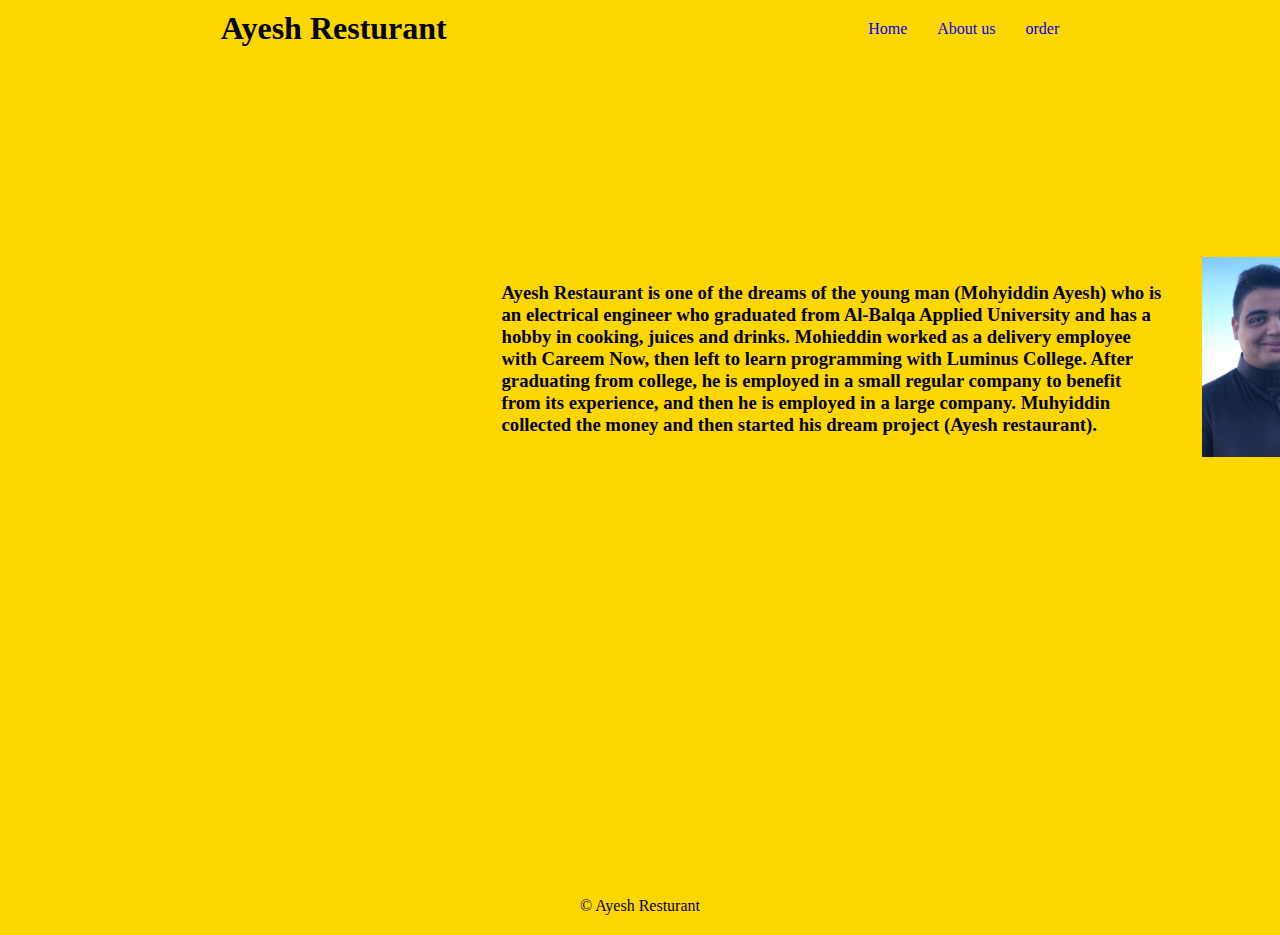
<file: about.html>
<!DOCTYPE html>
<html lang="en">

<head>
    <meta charset="UTF-8">
    <meta http-equiv="X-UA-Compatible" content="IE=edge">
    <meta name="description" content="Ayesh Resturant" />
    <meta name="viewport" content="width=device-width, initial-scale=1.0">
    <title>About Us</title>
    <link rel="stylesheet" href="./style.css" />
</head>

<body>
    <div class="header">
        <h1>Ayesh Resturant</h1>
        <ul>
            <li><a href="./index.html">Home</a></li>
            <li><a href="./about.html">About us</a></li>
            <li><a href="https://www.careem.com/">order</a></li>
        </ul>
    </div>

    <div class="main-about">
        <div class="artical">
            <h3>Ayesh Restaurant is one of the dreams of the young man (Mohyiddin Ayesh) who is an electrical engineer
                who
                graduated from Al-Balqa Applied University and has a hobby in cooking, juices and drinks. Mohieddin
                worked
                as a delivery employee with Careem Now, then left to learn programming with Luminus College. After
                graduating from college, he is employed in a small regular company to benefit from its experience, and
                then
                he is employed in a large company. Muhyiddin collected the money and then started his dream project
                (Ayesh
                restaurant).</h3>
            <div>
                <img src="./myphoto.jpg" width="200" height="200">
            </div>
        </div>
    </div>


    <div class="foter">
        <p>&copy; Ayesh Resturant</p>
    </div>

    <body>

</html>
</file>
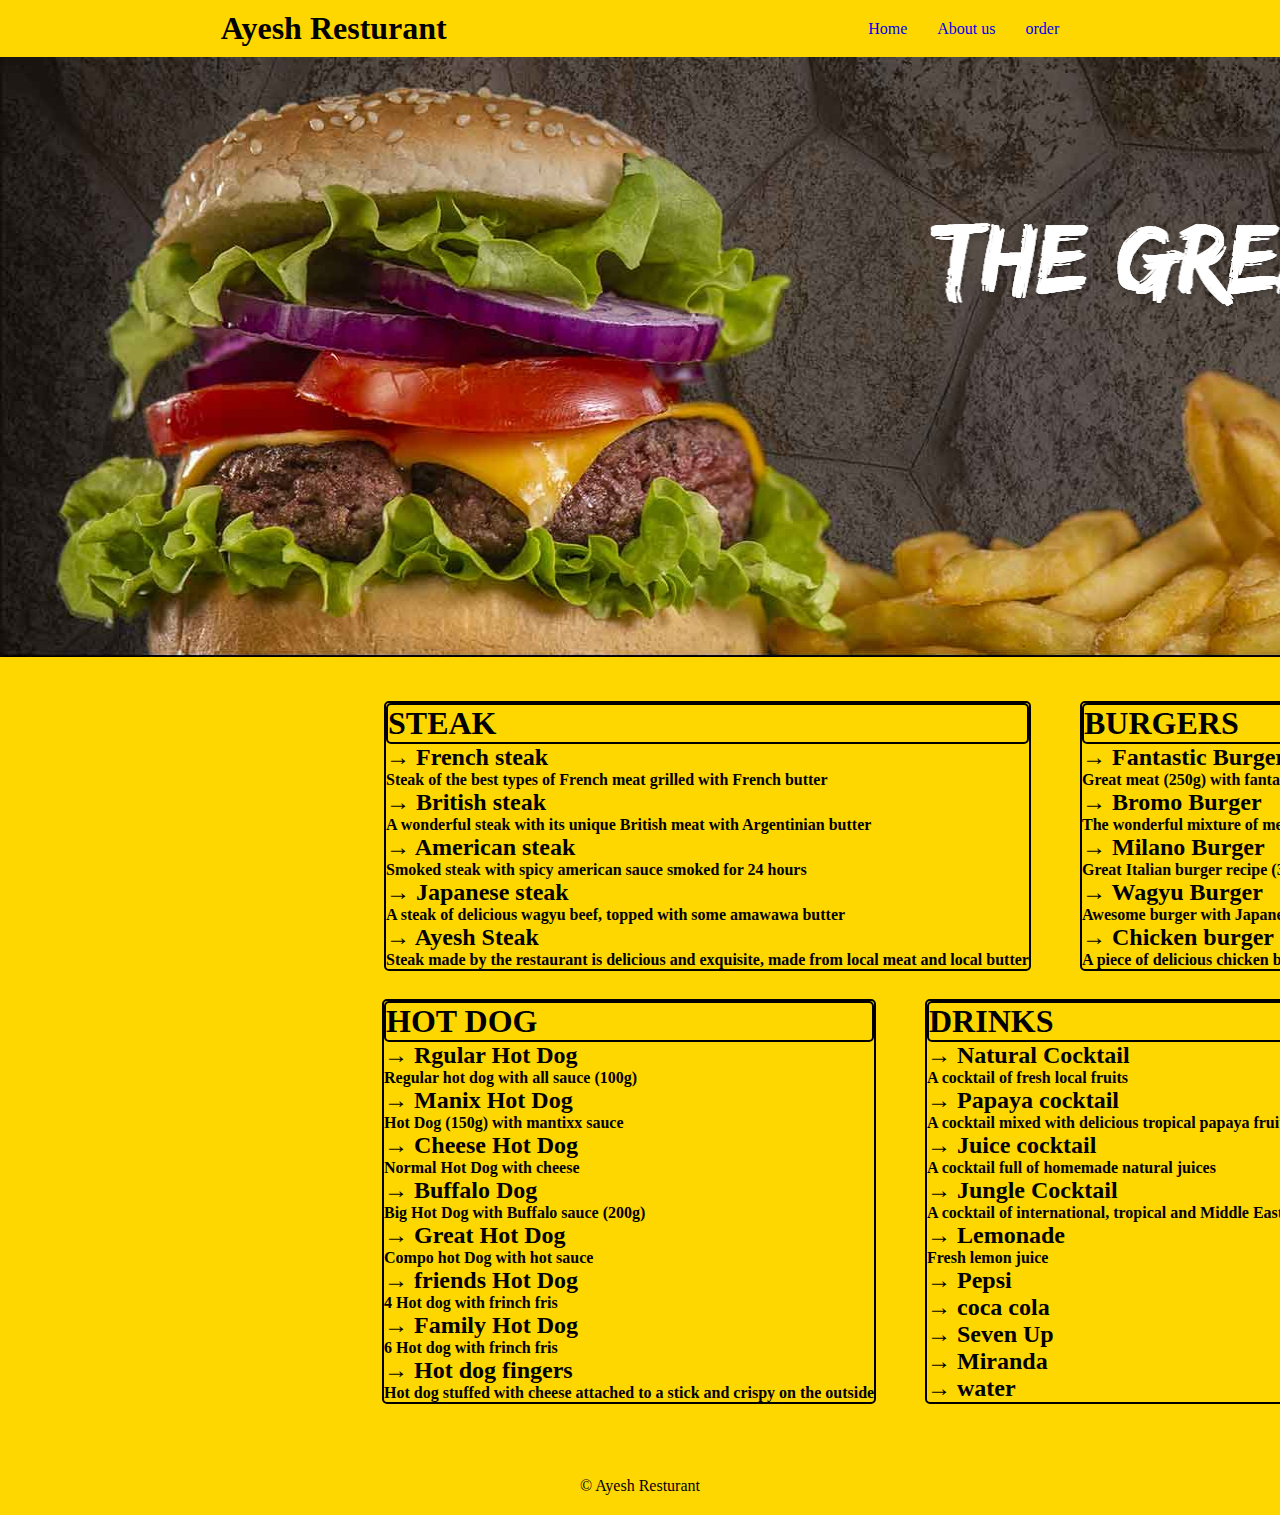
<file: menu.html>
<!DOCTYPE html>
<html lang="en">

<head>
    <meta charset="UTF-8">
    <meta http-equiv="X-UA-Compatible" content="IE=edge">
    <meta name="description" content="Ayesh Resturant" />
    <meta name="viewport" content="width=device-width, initial-scale=1.0">
    <title>Menu</title>
    <link rel="stylesheet" href="./style.css" />
</head>

<body>

    <div class="header">
        <h1>Ayesh Resturant</h1>
        <ul>
            <li><a href="./index.html">Home</a></li>
            <li><a href="./about.html">About us</a></li>
            <li><a href="https://www.careem.com/">order</a></li>
        </ul>
    </div>
    <div class="main-menu">
        <div>
            <img src="./menu.jpg" width="1903" height="600">
        </div>
        <div class="menu-tables">
            <div class="burgers">
                <table>
                    <h1>BURGERS</h1>
                    <h2> &rarr; Fantastic Burger </h2>
                    <h4>Great meat (250g) with fantastic sauce</h4>
                    <h2> &rarr; Bromo Burger </h2>
                    <h4>The wonderful mixture of meat (250g) with Bromo sauce</h4>
                    <h2> &rarr; Milano Burger </h2>
                    <h4>Great Italian burger recipe (300g)</h4>
                    <h2> &rarr; Wagyu Burger </h2>
                    <h4>Awesome burger with Japanese meat (200g)</h4>
                    <h2> &rarr; Chicken burger </h2>
                    <h4>A piece of delicious chicken burger with chicken sauce (250g)</h4>
                </table>
            </div>
        </div>
        <div class="menu-tables-1">
            <div class="hot-dog">
                <table>
                    <h1>HOT DOG</h1>
                    <h2> &rarr; Rgular Hot Dog </h2>
                    <h4>Regular hot dog with all sauce (100g)</h4>
                    <h2> &rarr; Manix Hot Dog </h2>
                    <h4>Hot Dog (150g) with mantixx sauce</h4>
                    <h2> &rarr; Cheese Hot Dog</h2>
                    <h4> Normal Hot Dog with cheese</h4>
                    <h2> &rarr; Buffalo Dog </h2>
                    <h4>Big Hot Dog with Buffalo sauce (200g)</h4>
                    <h2> &rarr; Great Hot Dog </h2>
                    <h4>Compo hot Dog with hot sauce</h4>
                    <h2> &rarr; friends Hot Dog </h2>
                    <h4>4 Hot dog with frinch fris</h4>
                    <h2> &rarr; Family Hot Dog </h2>
                    <h4>6 Hot dog with frinch fris</h4>
                    <h2> &rarr; Hot dog fingers </h2>
                    <h4>Hot dog stuffed with cheese attached to a stick and crispy on the outside</h4>
                </table>
            </div>
        </div>

        <div class="menu-tables-2">
            <div class="steak">
                <table>
                    <h1>STEAK</h1>
                    <h2> &rarr; French steak </h2>
                    <h4>Steak of the best types of French meat grilled with French butter</h4>
                    <h2> &rarr; British steak </h2>
                    <h4>A wonderful steak with its unique British meat with Argentinian butter</h4>
                    <h2> &rarr; American steak </h2>
                    <h4>Smoked steak with spicy american sauce smoked for 24 hours</h4>
                    <h2> &rarr; Japanese steak </h2>
                    <h4>A steak of delicious wagyu beef, topped with some amawawa butter</h4>
                    <h2> &rarr; Ayesh Steak </h2>
                    <h4>Steak made by the restaurant is delicious and exquisite, made from local meat and local butter
                    </h4>
                </table>
            </div>
        </div>

        <div class="menu-tables-3">
            <div class="drinks">
                <table>
                    <h1>DRINKS</h1>
                    <h2> &rarr; Natural Cocktail </h2>
                    <h4>A cocktail of fresh local fruits</h4>
                    <h2> &rarr; Papaya cocktail </h2>
                    <h4>A cocktail mixed with delicious tropical papaya fruits</h4>
                    <h2> &rarr; Juice cocktail </h2>
                    <h4>A cocktail full of homemade natural juices</h4>
                    <h2> &rarr; Jungle Cocktail </h2>
                    <h4>A cocktail of international, tropical and Middle Eastern fruits with fresh fruit pieces</h4>
                    <h2> &rarr; Lemonade </h2>
                    <h4>Fresh lemon juice</h4>
                    <h2> &rarr; Pepsi </h2>
                    <h2> &rarr; coca cola </h2>
                    <h2> &rarr; Seven Up </h2>
                    <h2> &rarr; Miranda </h2>
                    <h2> &rarr; water</h2>
                </table>
            </div>
        </div>
    </div>

    <div class="foter">
        <p>&copy; Ayesh Resturant</p>
    </div>
</body>
</file>
<file: style.css>
* {
    padding: 0;
    margin: 0;
    box-sizing: border-box;
}

.header {
    background-color: gold;
    display: flex;
    justify-content: space-around;
    align-items: center;
    padding: 10px;
}

.header h1 {
    font-family: 'Righteous', cursive;
}

.header ul {
    display: flex;
    gap: 30px;
}

.header ul li {
    list-style: none;
}

.header ul li a {
    text-decoration: none;
    font-family: 'Bruno Ace SC', cursive;
}

.main {
    background-color: gold;
    padding-bottom: 100px;
}

.main .photos {
    display: flex;
    gap: 20px;
    padding-bottom: 50px;
    padding-top: 30px;
}


.main .menu {
    display: flex;
    justify-content: space-around;
    align-items: center;
    padding-bottom: 50px;
}

.main .menu :hover {
    cursor: pointer;
}

.main h1 {
    display: flex;
    width: 1000px;
    font-family: 'Lilita One', cursive;
    margin: auto;
}


.foter {
    background-color: gold;
    padding: 20px;
    display: flex;
    justify-content: space-around;
    align-items: center;
}

/* ---------------------------------------------------------------------------------------------------------------------------------*/
/* For the Menu working */

.main-menu {
    background-color: gold;
    height: 1400px;
}

.main-menu .menu-tables {
    display: flex;
    position: relative;
    top: 40px;
    left: 1080px;
    width: fit-content
}

.main-menu .menu-tables .burgers,
.main-menu .menu-tables .burgers h1 {
    display: flex;
    flex-direction: column;
    border: black solid 2px;
    border-radius: 5px;
}

.main-menu .menu-tables-1 {
    display: flex;
    position: relative;
    bottom: -68px;
    left: 382px;
    width: fit-content
}

.main-menu .menu-tables-1 .hot-dog,
.main-menu .menu-tables-1 .hot-dog h1 {
    display: flex;
    flex-direction: column;
    border: black solid 2px;
    border-radius: 5px;
}

.main-menu .menu-tables-2 {
    display: flex;
    position: relative;
    bottom: 635px;
    left: 384px;
    width: fit-content
}

.main-menu .menu-tables-2 .steak,
.main-menu .menu-tables-2 .steak h1 {
    display: flex;
    flex-direction: column;
    border: black solid 2px;
    border-radius: 5px;
}


.main-menu .menu-tables-3 {
    display: flex;
    position: relative;
    bottom: 607px;
    left: 925px;
    width: fit-content;
}

.main-menu .menu-tables-3 .drinks,
.main-menu .menu-tables-3 .drinks h1 {
    display: flex;
    flex-direction: column;
    border: black solid 2px;
    border-radius: 5px;
}


/* ---------------------------------------------------------------------------------------------------------------------------------*/
/* For the about us working */

.main-about {
    background-color: gold;
    width: 1903px;
    height: 820px;
}

.main-about .artical {
    display: flex;
    width: 1300px;
    margin: 0 auto;
    justify-content: center;
    align-items: center;
    padding: 200px;
    gap: 40px;
}
</file>
